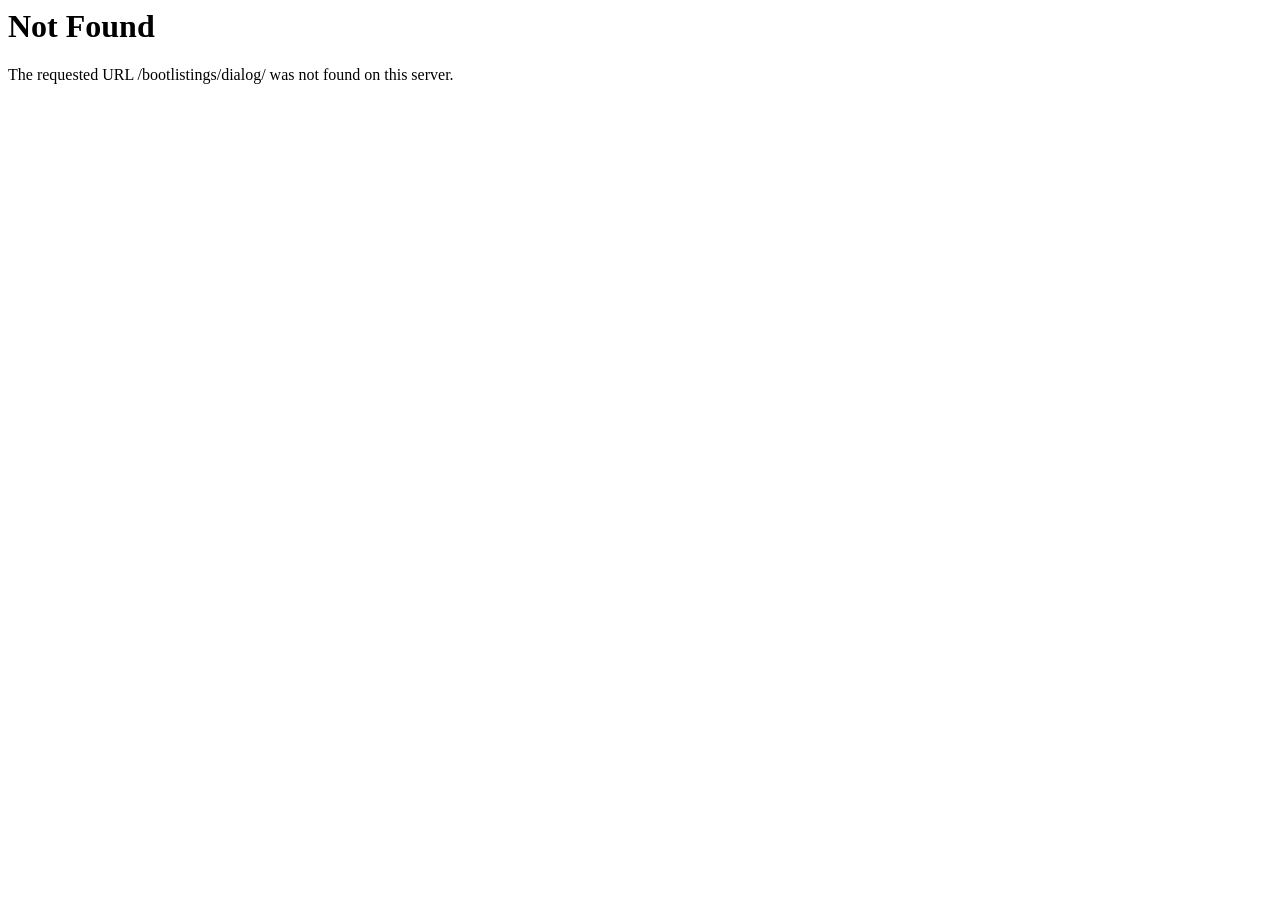
<file: rvuvr/src/main/webapp/resources/dialog/index.html>
<!DOCTYPE HTML PUBLIC "-//IETF//DTD HTML 2.0//EN">
<html><head>
<title>404 Not Found</title>
</head><body>
<h1>Not Found</h1>
<p>The requested URL /bootlistings/dialog/ was not found on this server.</p>
</body></html>
</file>
